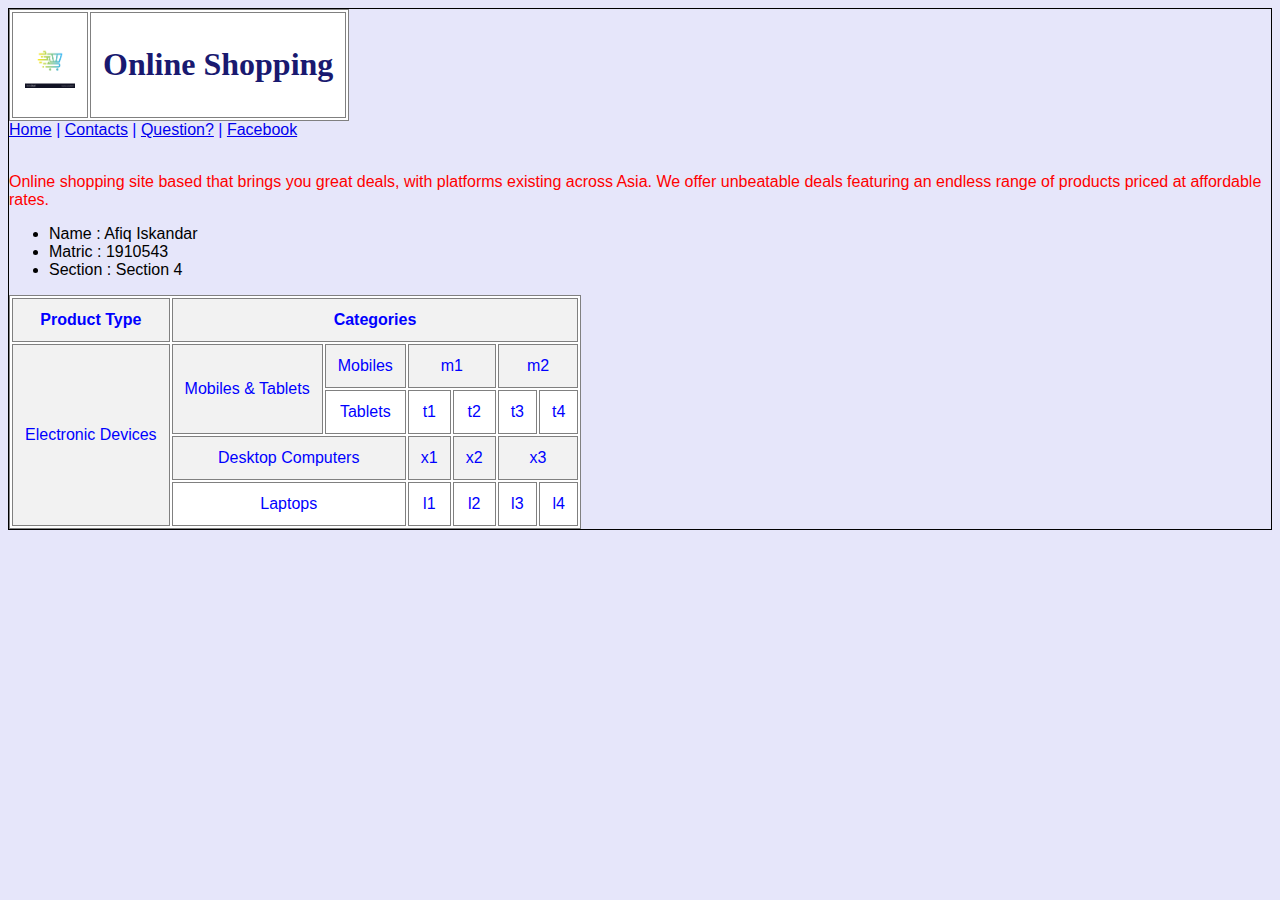
<file: index.html>
<!DOCTYPE html>
<html>
<head>
	<title>Web Portfolio: Online Shopping</title>
	<link rel="stylesheet" href="styles/externalstylesheet.css">
</head>
<body>
	<table>
		<tr>
			<td>
				<img src="images/shoppinglogo.jpg" height="50" width="50">
			</td>
			<td>
				<h1>Online Shopping</h1>
			</td>
		</tr>
	</table>

	<nav>
		<a href="#">Home</a> |
		<a href="contacts.html">Contacts</a> |
		<a href="question.html">Question?</a> |
		<a href="https://www.facebook.com">Facebook</a>
	</nav>
	<br>

	<p>Online shopping site based that brings you great deals, with platforms existing across Asia. We offer unbeatable deals featuring an endless range of products priced at affordable rates.</p>

	<ul>
		<li>Name		: Afiq Iskandar</li>
		<li>Matric	: 1910543</li>
		<li>Section	: Section 4</li>
	</ul>

	<table class="classfortable">
		<tr>
			<th>Product Type</th>
			<th colspan="6">Categories</th>
		</tr>
		<tr>
			<td rowspan="4">Electronic Devices</td>
			<td rowspan="2">Mobiles & Tablets</td>
			<td>Mobiles</td>
			<td colspan="2">m1</td>
			<td colspan="2">m2</td>
		</tr>
		<tr>
			<td>Tablets</td>
			<td>t1</td>
			<td>t2</td>
			<td>t3</td>
			<td>t4</td>
		</tr>
		<tr>
			<td colspan="2">Desktop Computers</td>
			<td>x1</td>
			<td>x2</td>
			<td colspan="2">x3</td>
		</tr>
		<tr>
			<td colspan="2">Laptops</td>
			<td>l1</td>
			<td>l2</td>
			<td>l3</td>
			<td>l4</td>
		</tr>
	</table>


</body>
</html>
</file>
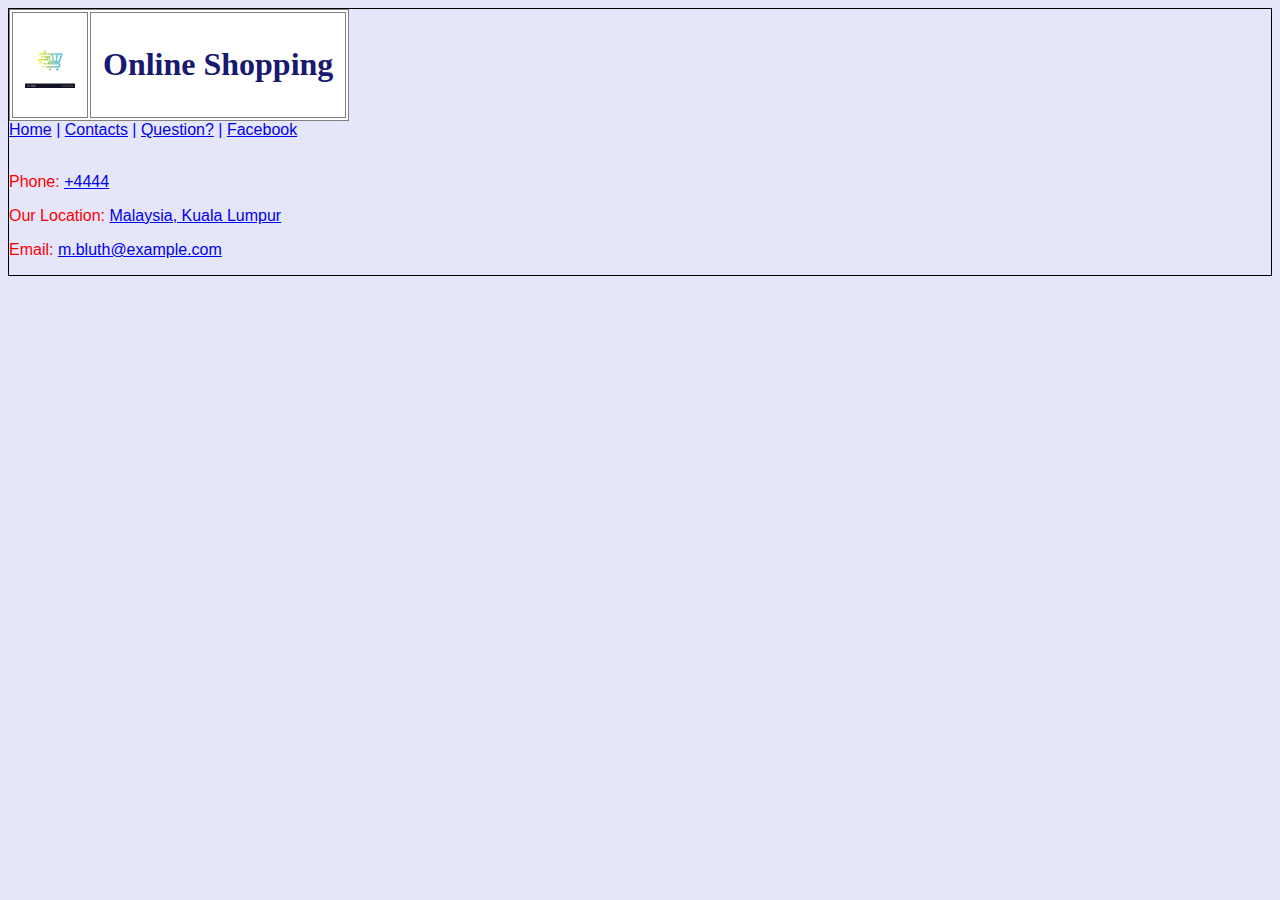
<file: contacts.html>
<!DOCTYPE html>
<html>
<head>
	<title>Web Portfolio: Online Shopping</title>
	<link rel="stylesheet" href="styles/externalstylesheet.css">
</head>
<body>
	<table>
		<tr>
			<td>
				<img src="images/shoppinglogo.jpg" height="50" width="50">
			</td>
			<td>
				<h1>Online Shopping</h1>
			</td>
		</tr>
	</table>

	<nav>
		<a href="index.html">Home</a> |
		<a href="#">Contacts</a> |
		<a href="question.html">Question?</a> |
		<a href="https://www.facebook.com">Facebook</a>
	</nav>
	<br>

	<div class="classforContact">
		<p>Phone: <a href="+4444">+4444</a></p>
		<p> Our Location: <a href="https://www.google.com.my/maps">Malaysia, Kuala Lumpur</a></p>
		<p>Email: <a href="m.bluth@example.com">m.bluth@example.com</a></p>
	</div>

</body>
</html>
</file>
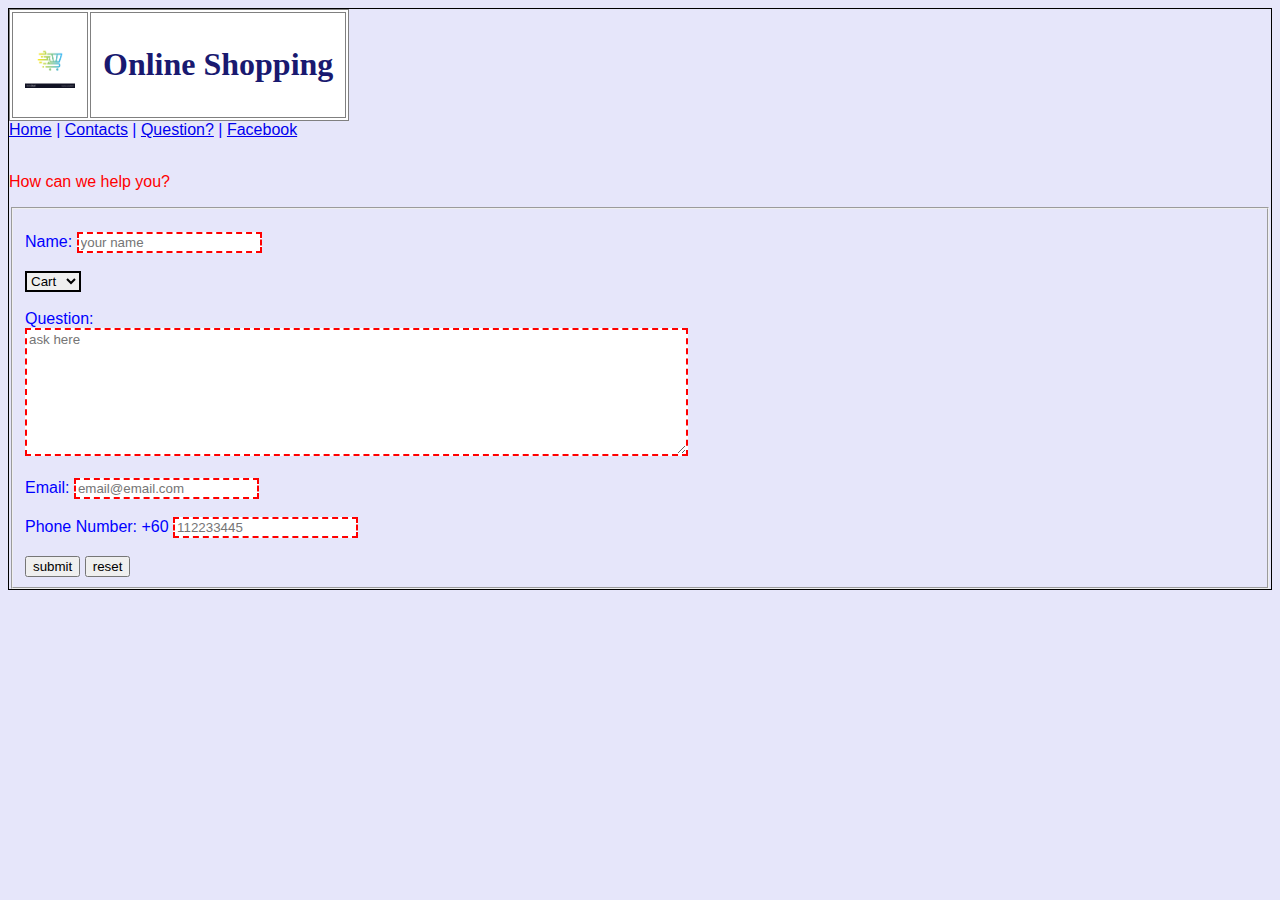
<file: question.html>
<!DOCTYPE html>
<html>
<head>
	<title>Web Portfolio: Online Shopping</title>
  <link rel="stylesheet" href="styles/externalstylesheet.css">
</head>
<body>
	<table>
		<tr>
			<td>
				<img src="images/shoppinglogo.jpg" height="50" width="50">
			</td>
			<td>
				<h1>Online Shopping</h1>
			</td>
		</tr>
	</table>

	<nav>
		<a href="index.html">Home</a> |
		<a href="contacts.html">Contacts</a> |
    <a href="#">Question?</a> |
		<a href="https://www.facebook.com">Facebook</a>
	</nav>
	<br>

  <p>How can we help you?</p>

  <form class="" action="index.html" method="post">
    <fieldset>
      <br>
      <label for="Name">Name:</label>
      <input placeholder="your name" type="text" name="name" value="" required>
      <br><br>
      <select class="" name="" required>
        <option value="Topic">Topic</option>
        <option selected value="Cart">Cart</option>
      </select>
      <br><br>
      <label for="question">Question:</label>
      <br>
      <textarea placeholder="ask here" name="question" rows="8" cols="80" required></textarea>
      <br><br>
      <label for="email">Email: </label>
      <input type="email" name="email" value="" placeholder="email@email.com" required>
      <br><br>
      <label for="phoneNum">Phone Number: +60 </label>
      <input type="phoneNum" name="phoneNum" value="" placeholder="112233445" required>
      <br><br>
      <button type="submit" name="button">submit</button>
      <button type="reset" name="button">reset</button>
    </fieldset>
  </form>

</body>
</html>
</file>
<file: styles/externalstylesheet.css>
*{
  font-family: Arial;
}
body{
  font-family: sans-serif;
  color: blue;
  background-color: #E6E6FA;
  border: 1px solid black;
}
h1{
  color: #191970;
  font-family: Times New Roman;
}
h2{
  border: 3px dashed blue;
}
p{
  color: red;
}
ul{
  color: black;
}
.classforContact{
  color: #291970;
  border: 3px;
}
select:invalid, textarea:invalid, input:invalid{
  border: 2px dashed red;
}
select:valid, textarea:valid, input:valid{
  border: 2px solid black;
}
#IDselector {
  background-color: #591970;
}
table, td, th, tr{
  border: 1px solid gray;
  text-align: center;
}
table{
  background-color: white;
}
tr, td, th{
  padding: 12px;
}
tr:nth-child(even),th {
  background-color: #f2f2f2;
}
</file>
